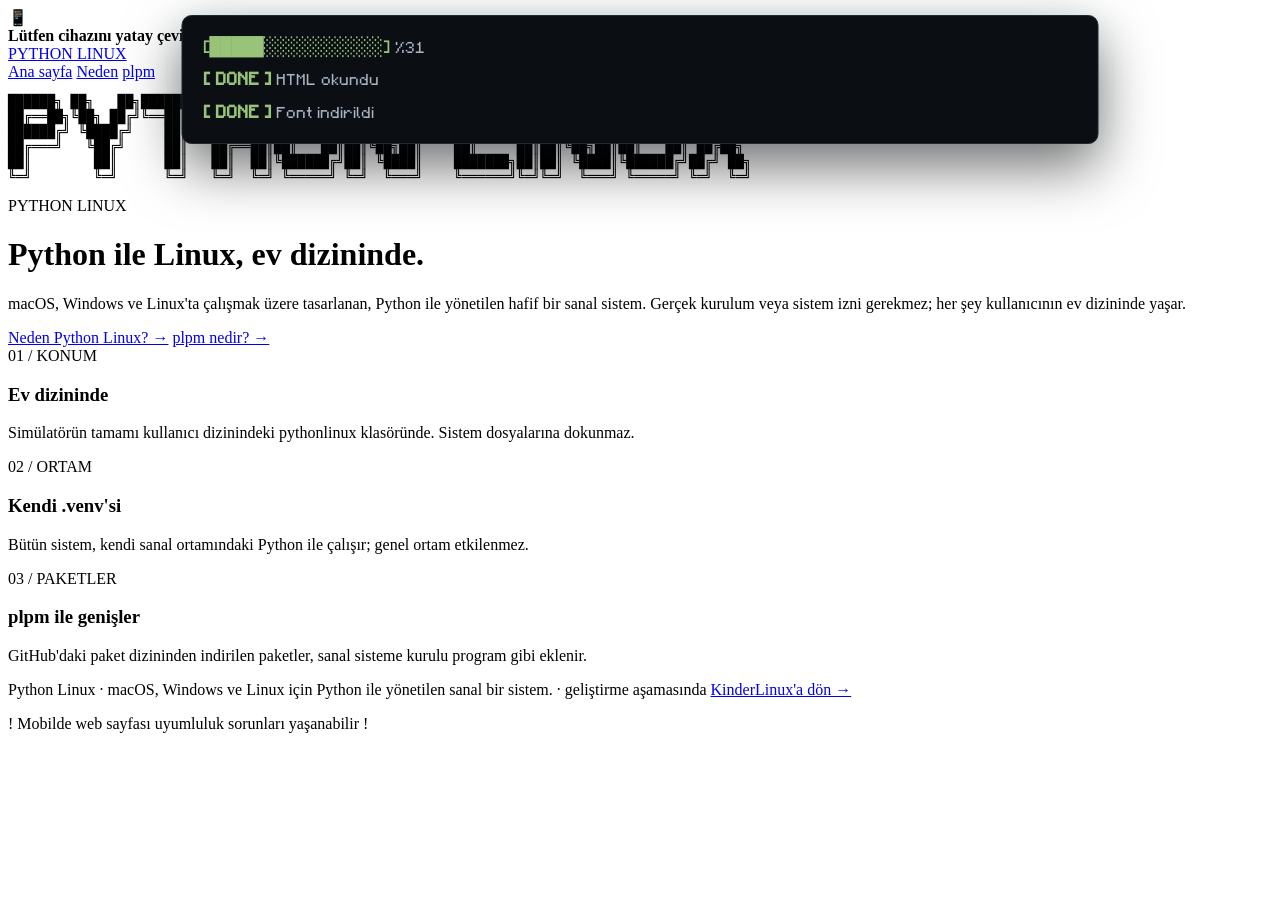
<file: index.html>
<!doctype html>
<html lang="tr">
<head>
<meta charset="utf-8">
<meta name="viewport" content="width=device-width, initial-scale=1">
<title>Python Linux</title>
<script>document.documentElement.classList.add("js");setTimeout(function(){var t=document.getElementById("theme");if(t)t.media="all";document.body.classList.add("font-in","colors-in","nav-in","cards-in")},8000)</script>
<link rel="preload" href="minecraft.woff2" as="font" type="font/woff2" crossorigin>
<link rel="stylesheet" href="boot.css">
<link id="theme" rel="stylesheet" href="style.css" media="print">
<noscript><link rel="stylesheet" href="style.css"></noscript>
<script src="script.js" defer></script>
</head>
<body>

<div class="rotate">
  <div class="icon">&#128241;</div>
  <strong>L&uuml;tfen cihazını yatay &ccedil;evir</strong>
  <span>Bu site yatay ekran i&ccedil;in tasarlandı.</span>
</div>

<nav>
  <div class="wrap">
    <a class="brand" href="index.html">PYTHON LINUX</a>
    <div class="links">
      <a class="active" href="index.html">Ana sayfa</a>
      <a href="neden.html">Neden</a>
      <a href="plpm.html">plpm</a>
    </div>
  </div>
</nav>

<div class="wrap">
  <header class="hero">
    <pre class="banner"><span class="c">██████╗ ██╗   ██╗████████╗██╗  ██╗ ██████╗ ███╗   ██╗    ██╗     ██╗███╗   ██╗██╗   ██╗██╗  ██╗</span>
<span class="y">██╔══██╗╚██╗ ██╔╝╚══██╔══╝██║  ██║██╔═══██╗████╗  ██║    ██║     ██║████╗  ██║██║   ██║╚██╗██╔╝</span>
<span class="g">██████╔╝ ╚████╔╝    ██║   ███████║██║   ██║██╔██╗ ██║    ██║     ██║██╔██╗ ██║██║   ██║ ╚███╔╝</span>
<span class="c">██╔═══╝   ╚██╔╝     ██║   ██╔══██║██║   ██║██║╚██╗██║    ██║     ██║██║╚██╗██║██║   ██║ ██╔██╗</span>
<span class="y">██║        ██║      ██║   ██║  ██║╚██████╔╝██║ ╚████║    ███████╗██║██║ ╚████║╚██████╔╝██╔╝ ██╗</span>
<span class="g">╚═╝        ╚═╝      ╚═╝   ╚═╝  ╚═╝ ╚═════╝ ╚═╝  ╚═══╝    ╚══════╝╚═╝╚═╝  ╚═══╝ ╚═════╝ ╚═╝  ╚═╝</span></pre>
    <div class="wordmark">PYTHON LINUX</div>

    <h1>Python ile Linux, ev dizininde.</h1>
    <p class="lead">macOS, Windows ve Linux'ta çalışmak &uuml;zere tasarlanan, Python ile y&ouml;netilen hafif bir sanal sistem. Gerçek kurulum veya sistem izni gerekmez; her şey kullanıcının ev dizininde yaşar.</p>
    <a class="cta" href="neden.html">Neden Python Linux? &rarr;</a>
    <a class="cta" href="plpm.html">plpm nedir? &rarr;</a>
  </header>

  <section class="page">
    <div class="rule"></div>
    <div class="grid">
      <div class="card">
        <div class="no">01 / KONUM</div>
        <h3>Ev dizininde</h3>
        <p>Sim&uuml;lat&ouml;r&uuml;n tamamı kullanıcı dizinindeki <span class="c">pythonlinux</span> klas&ouml;r&uuml;nde. Sistem dosyalarına dokunmaz.</p>
      </div>
      <div class="card">
        <div class="no">02 / ORTAM</div>
        <h3>Kendi .venv'si</h3>
        <p>B&uuml;t&uuml;n sistem, kendi sanal ortamındaki Python ile çalışır; genel ortam etkilenmez.</p>
      </div>
      <div class="card">
        <div class="no">03 / PAKETLER</div>
        <h3>plpm ile genişler</h3>
        <p>GitHub'daki paket dizininden indirilen paketler, sanal sisteme kurulu program gibi eklenir.</p>
      </div>
    </div>
  </section>
</div>

<footer>
  <div class="wrap">
    Python Linux &middot; macOS, Windows ve Linux i&ccedil;in Python ile y&ouml;netilen sanal bir sistem. &middot; geliştirme aşamasında
    <a class="cta" href="https://kinderlinux.github.io">KinderLinux'a d&ouml;n &rarr;</a>
    <p>! Mobilde web sayfası uyumluluk sorunları yaşanabilir !</p>
  </div>
</footer>

</body>
</html>
</file>
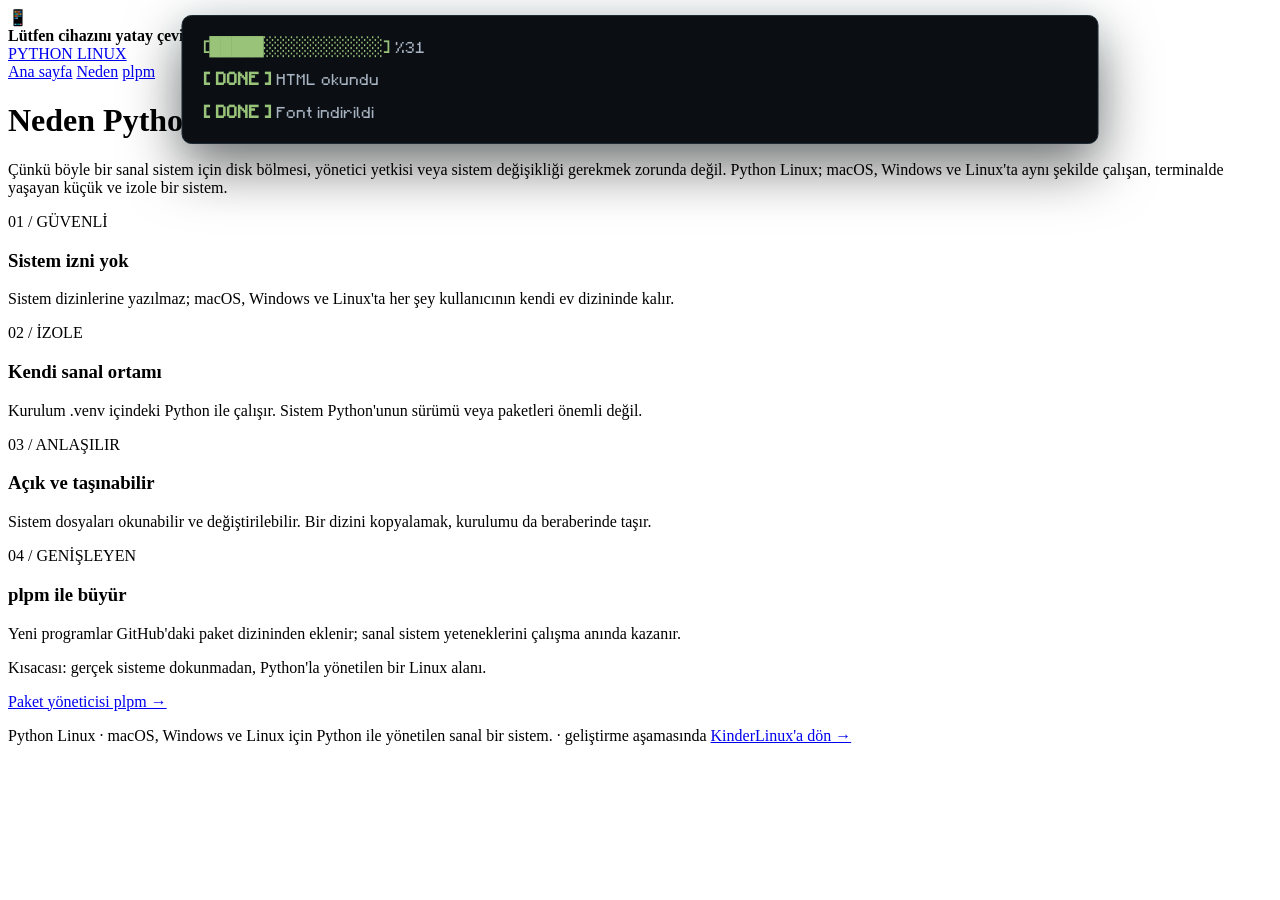
<file: neden.html>
<!doctype html>
<html lang="tr">
<head>
<meta charset="utf-8">
<meta name="viewport" content="width=device-width, initial-scale=1">
<title>Neden Python Linux? &middot; Python Linux</title>
<script>document.documentElement.classList.add("js");setTimeout(function(){var t=document.getElementById("theme");if(t)t.media="all";document.body.classList.add("font-in","colors-in","nav-in","cards-in")},8000)</script>
<link rel="preload" href="minecraft.woff2" as="font" type="font/woff2" crossorigin>
<link rel="stylesheet" href="boot.css">
<link id="theme" rel="stylesheet" href="style.css" media="print">
<noscript><link rel="stylesheet" href="style.css"></noscript>
<script src="script.js" defer></script>
</head>
<body>

<div class="rotate">
  <div class="icon">&#128241;</div>
  <strong>L&uuml;tfen cihazını yatay &ccedil;evir</strong>
  <span>Bu site yatay ekran i&ccedil;in tasarlandı.</span>
</div>

<nav>
  <div class="wrap">
    <a class="brand" href="index.html">PYTHON LINUX</a>
    <div class="links">
      <a href="index.html">Ana sayfa</a>
      <a class="active" href="neden.html">Neden</a>
      <a href="plpm.html">plpm</a>
    </div>
  </div>
</nav>

<div class="wrap">
  <main class="page">
    <h1>Neden Python Linux?</h1>
    <p class="intro">&Ccedil;ünk&uuml; b&ouml;yle bir sanal sistem i&ccedil;in disk b&ouml;lmesi, y&ouml;netici yetkisi veya sistem değişikliği gerekmek zorunda değil. Python Linux; macOS, Windows ve Linux'ta aynı şekilde çalışan, terminalde yaşayan kü&ccedil;&uuml;k ve izole bir sistem.</p>
    <div class="rule"></div>
    <div class="grid">
      <div class="card">
        <div class="no">01 / G&Uuml;VENLİ</div>
        <h3>Sistem izni yok</h3>
        <p>Sistem dizinlerine yazılmaz; macOS, Windows ve Linux'ta her şey kullanıcının kendi ev dizininde kalır.</p>
      </div>
      <div class="card">
        <div class="no">02 / İZOLE</div>
        <h3>Kendi sanal ortamı</h3>
        <p>Kurulum <span class="c">.venv</span> i&ccedil;indeki Python ile çalışır. Sistem Python'unun sür&uuml;m&uuml; veya paketleri &ouml;nemli değil.</p>
      </div>
      <div class="card">
        <div class="no">03 / ANLAŞILIR</div>
        <h3>A&ccedil;ık ve taşınabilir</h3>
        <p>Sistem dosyaları okunabilir ve değiştirilebilir. Bir dizini kopyalamak, kurulumu da beraberinde taşır.</p>
      </div>
      <div class="card">
        <div class="no">04 / GENİŞLEYEN</div>
        <h3>plpm ile büyür</h3>
        <p>Yeni programlar GitHub'daki paket dizininden eklenir; sanal sistem yeteneklerini çalışma anında kazanır.</p>
      </div>
    </div>
    <div class="rule"></div>
    <p class="note">Kısacası: gerçek sisteme dokunmadan, Python'la y&ouml;netilen bir Linux alanı.</p>
    <p><a class="cta" href="plpm.html">Paket y&ouml;neticisi plpm &rarr;</a></p>
  </main>
</div>

<footer>
  <div class="wrap">
    Python Linux &middot; macOS, Windows ve Linux i&ccedil;in Python ile y&ouml;netilen sanal bir sistem. &middot; geliştirme aşamasında
    <a class="cta" href="https://kinderlinux.github.io">KinderLinux'a d&ouml;n &rarr;</a>
  </div>
</footer>

</body>
</html>
</file>
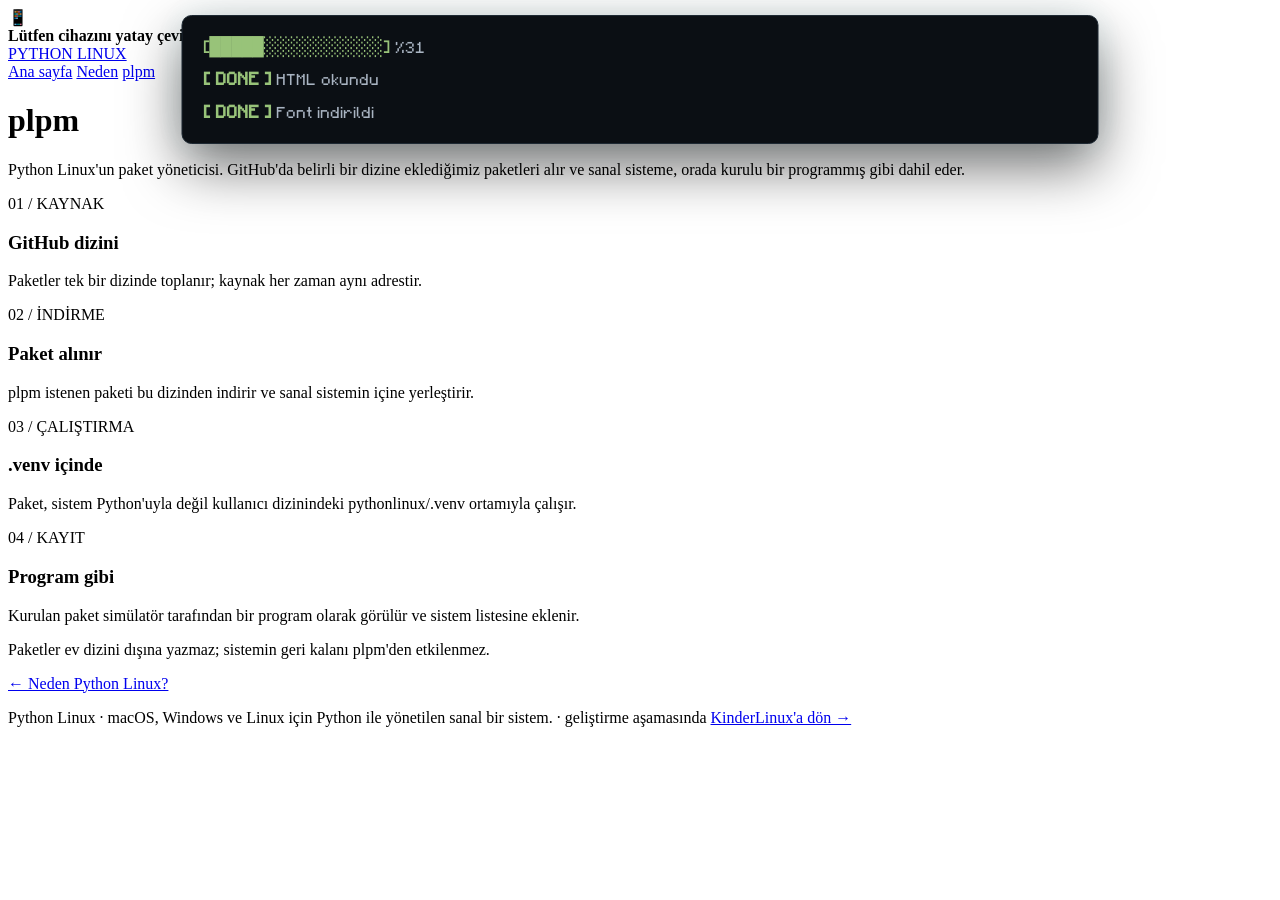
<file: plpm.html>
<!doctype html>
<html lang="tr">
<head>
<meta charset="utf-8">
<meta name="viewport" content="width=device-width, initial-scale=1">
<title>plpm &middot; Python Linux</title>
<script>document.documentElement.classList.add("js");setTimeout(function(){var t=document.getElementById("theme");if(t)t.media="all";document.body.classList.add("font-in","colors-in","nav-in","cards-in")},8000)</script>
<link rel="preload" href="minecraft.woff2" as="font" type="font/woff2" crossorigin>
<link rel="stylesheet" href="boot.css">
<link id="theme" rel="stylesheet" href="style.css" media="print">
<noscript><link rel="stylesheet" href="style.css"></noscript>
<script src="script.js" defer></script>
</head>
<body>

<div class="rotate">
  <div class="icon">&#128241;</div>
  <strong>L&uuml;tfen cihazını yatay &ccedil;evir</strong>
  <span>Bu site yatay ekran i&ccedil;in tasarlandı.</span>
</div>

<nav>
  <div class="wrap">
    <a class="brand" href="index.html">PYTHON LINUX</a>
    <div class="links">
      <a href="index.html">Ana sayfa</a>
      <a href="neden.html">Neden</a>
      <a class="active" href="plpm.html">plpm</a>
    </div>
  </div>
</nav>

<div class="wrap">
  <main class="page">
    <h1>plpm</h1>
    <p class="intro">Python Linux'un paket y&ouml;neticisi. GitHub'da belirli bir dizine eklediğimiz paketleri alır ve sanal sisteme, orada kurulu bir programmış gibi dahil eder.</p>
    <div class="rule"></div>
    <div class="flow">
      <div class="step">
        <div class="no">01 / KAYNAK</div>
        <h3>GitHub dizini</h3>
        <p>Paketler tek bir dizinde toplanır; kaynak her zaman aynı adrestir.</p>
      </div>
      <div class="step">
        <div class="no">02 / İNDİRME</div>
        <h3>Paket alınır</h3>
        <p>plpm istenen paketi bu dizinden indirir ve sanal sistemin i&ccedil;ine yerleştirir.</p>
      </div>
      <div class="step">
        <div class="no">03 / ÇALIŞTIRMA</div>
        <h3>.venv içinde</h3>
        <p>Paket, sistem Python'uyla değil kullanıcı dizinindeki <span class="c">pythonlinux/.venv</span> ortamıyla çalışır.</p>
      </div>
      <div class="step">
        <div class="no">04 / KAYIT</div>
        <h3>Program gibi</h3>
        <p>Kurulan paket sim&uuml;lat&ouml;r tarafından bir program olarak gör&uuml;l&uuml;r ve sistem listesine eklenir.</p>
      </div>
    </div>
    <div class="rule"></div>
    <p class="note">Paketler ev dizini dışına yazmaz; sistemin geri kalanı plpm'den etkilenmez.</p>
    <p><a class="cta" href="neden.html">&larr; Neden Python Linux?</a></p>
  </main>
</div>

<footer>
  <div class="wrap">
    Python Linux &middot; macOS, Windows ve Linux i&ccedil;in Python ile y&ouml;netilen sanal bir sistem. &middot; geliştirme aşamasında
    <a class="cta" href="https://kinderlinux.github.io">KinderLinux'a d&ouml;n &rarr;</a>
  </div>
</footer>

</body>
</html>
</file>
<file: boot.css>
/* Her zaman yüklü: CSS açılmadan önce de terminal yükleyicisi çalışır. */
@font-face {
  font-family: "Minecraft";
  src: url("minecraft.woff2") format("woff2");
  font-display: swap;
}
:root {
  --boot-bg: #0b0f14;
  --boot-fg: #a9b4c2;
  --boot-bright: #e8eef5;
  --boot-cyan: #56b6c2;
  --boot-yellow: #e5c07b;
  --boot-green: #98c379;
  --boot-red: #e06c75;
}
.term {
  position: fixed; top: 15px; left: 50%; transform: translateX(-50%);
  z-index: 200; width: min(875px, calc(100% - 30px));
  background: var(--boot-bg); color: var(--boot-fg);
  border: 1px solid #1e2933; border-radius: 10px;
  padding: 15px 20px;
  font: 18px/1.8 "Minecraft", ui-monospace, SFMono-Regular, Menlo, Consolas, monospace;
  box-shadow: 0 23px 56px rgba(0,0,0,.55), 0 0 33px rgba(86,182,194,.10);
}
.term .line { white-space: pre-wrap; }
.term .frame { color: var(--boot-red); font-weight: 700; }
.term .done { color: var(--boot-green); font-weight: 700; }
.term .info { color: var(--boot-cyan); font-weight: 700; }
.term .bar { color: var(--boot-green); }
.term .msg { color: var(--boot-fg); font-size: .88em; }
.term .active .msg { color: var(--boot-yellow); }
.term .active .frame { text-shadow: 0 0 13px var(--boot-red); }

.term.ready-mode { text-align: center; }
.term .ready { color: var(--boot-green); font-weight: 700; letter-spacing: .1em; text-shadow: 0 0 25px rgba(152,195,121,.5); animation: pop .35s ease-out; }
.term.out { opacity: 0; transition: opacity .4s ease; pointer-events: none; }
@keyframes pop { from { opacity: 0; transform: scale(.94); } to { opacity: 1; transform: none; } }
@media (prefers-reduced-motion: reduce) {
  .term .ready { animation: none; }
  .term.out { transition: none; }
}
</file>
<file: style.css>
@font-face {
  font-family: "Minecraft";
  src: url("minecraft.woff2") format("woff2");
  font-display: swap;
}
:root {
  --bg: #0b0f14;
  --panel: #111820;
  --line: #1e2933;
  --fg: #a9b4c2;
  --bright: #e8eef5;
  --muted: #6b7684;
  --cyan: #56b6c2;
  --yellow: #e5c07b;
  --green: #98c379;
  --red: #e06c75;
}
* { box-sizing: border-box; }
body {
  margin: 0;
  background:
    radial-gradient(60% 50% at 12% 0%, rgba(86,182,194,.10), transparent 70%),
    radial-gradient(50% 40% at 92% 12%, rgba(152,195,121,.07), transparent 70%),
    var(--bg);
  color: var(--fg);
  font: 20px/1.75 ui-monospace, SFMono-Regular, Menlo, Consolas, monospace;
  overflow-x: hidden;
}
.js body.font-in { font-family: "Minecraft", ui-monospace, SFMono-Regular, Menlo, Consolas, monospace; }
}
body::before {
  content: ""; position: fixed; inset: 0; z-index: 0; pointer-events: none;
  background: linear-gradient(rgba(255,255,255,.02) 1px, transparent 1px),
              linear-gradient(90deg, rgba(255,255,255,.02) 1px, transparent 1px);
  background-size: 60px 60px;
}
body::after {
  content: ""; position: fixed; inset: 0; z-index: 0; pointer-events: none;
  background: repeating-linear-gradient(transparent 0 4px, rgba(0,0,0,.10) 4px 5px);
}
.wrap { position: relative; z-index: 1; max-width: 1300px; margin: 0 auto; padding: 0 30px; }

nav { position: sticky; top: 0; z-index: 10; background: rgba(11,15,20,.88); backdrop-filter: blur(13px); border-bottom: 1px solid var(--line); }
nav .wrap { display: flex; align-items: center; justify-content: space-between; gap: 25px; min-height: 78px; }
.brand { color: var(--cyan); font-weight: 700; letter-spacing: .08em; text-decoration: none; white-space: nowrap; }
.links { display: flex; gap: 8px; flex-wrap: wrap; }
.links a { color: var(--muted); text-decoration: none; font-size: 18px; padding: 8px 13px; border: 1px solid transparent; border-radius: 8px; }
.links a:hover { color: var(--bright); border-color: var(--line); background: rgba(255,255,255,.03); }
.links a.active { color: var(--cyan); border-color: rgba(86,182,194,.4); }

.hero { display: flex; flex-direction: column; justify-content: center; padding: 64px 0 40px; }
.banner { margin: 0 0 18px; font-size: min(1.56vw, 16px); line-height: 1.18; white-space: pre; filter: drop-shadow(0 0 13px rgba(86,182,194,.35)); }
.c { color: var(--cyan); } .y { color: var(--yellow); } .g { color: var(--green); }
.wordmark { display: none; color: var(--cyan); font-size: clamp(38px, 10vw, 68px); font-weight: 700; letter-spacing: .08em; text-shadow: 0 0 30px rgba(86,182,194,.45); }
h1 { color: var(--bright); font-size: clamp(33px, 5.6vw, 55px); line-height: 1.25; margin: 0 0 18px; }
.lead { max-width: 66ch; margin: 0 0 25px; font-size: 21px; }
.cta { display: inline-block; margin: 8px 10px 0 0; padding: 11px 20px; border: 1px solid rgba(86,182,194,.5); border-radius: 8px; color: var(--bright); text-decoration: none; font-size: 18px; }
.cta:hover { background: rgba(86,182,194,.10); box-shadow: 0 0 23px rgba(86,182,194,.15); }

.page { padding: 40px 0 44px; }
.page h1 { margin-bottom: 13px; }
.page h1::before { content: "# "; color: var(--green); }
.page .intro { max-width: 70ch; }
.rule { height: 1px; background: linear-gradient(90deg, var(--line), transparent); margin: 26px 0; }
.grid { display: grid; grid-template-columns: repeat(auto-fit, minmax(294px, 1fr)); gap: 20px; }
.card { background: linear-gradient(180deg, var(--panel), rgba(17,24,32,.45)); border: 1px solid var(--line); border-radius: 13px; padding: 28px; transition: transform .2s, border-color .2s, box-shadow .2s; }
.card:hover { transform: translateY(-5px); border-color: rgba(86,182,194,.5); box-shadow: 0 15px 38px rgba(0,0,0,.35), 0 0 28px rgba(86,182,194,.08); }
.card .no { color: var(--yellow); font-size: 16px; }
.card h3 { color: var(--bright); font-size: 21px; margin: 8px 0 10px; }
.card p { margin: 0; font-size: 19px; }
.note { border-left: 2px solid var(--cyan); padding: 5px 0 5px 20px; color: var(--fg); max-width: 70ch; }
.flow { display: grid; grid-template-columns: repeat(auto-fit, minmax(263px, 1fr)); gap: 15px; }
.step { position: relative; border: 1px solid var(--line); border-top: 2px solid var(--cyan); border-radius: 10px; padding: 23px; background: var(--panel); }
.step .no { color: var(--yellow); font-size: 16px; }
.step h3 { color: var(--bright); font-size: 20px; margin: 8px 0; }
.step p { margin: 0; font-size: 18px; }

footer { position: relative; z-index: 1; padding: 24px 0 32px; border-top: 1px solid var(--line); color: var(--muted); font-size: 18px; }

.rotate {
  display: none; position: fixed; inset: 0; z-index: 100;
  background: var(--bg); flex-direction: column; align-items: center; justify-content: center;
  gap: 20px; text-align: center; padding: 30px;
}
.rotate .icon { font-size: 95px; animation: tilt 1.8s ease-in-out infinite alternate; filter: drop-shadow(0 0 23px rgba(86,182,194,.5)); }
@keyframes tilt { from { transform: rotate(-70deg); } to { transform: rotate(-110deg); } }
.rotate strong { color: var(--bright); font-size: 24px; }
.rotate span { font-size: 18px; }
/* Aşamalı açılış: stiller gelince üst bar, sonra içerik düşer. */
.js body:not(.colors-in) .wrap,
.js body:not(.colors-in) nav,
.js body:not(.colors-in) footer { filter: grayscale(1); }
.js body.colors-in .wrap,
.js body.colors-in footer { transition: filter .5s ease; }
nav { transition: transform .45s ease, opacity .45s ease, filter .5s ease; }
.js body:not(.nav-in) nav { transform: translateY(-100%); opacity: 0; }
.js body:not(.cards-in) .card,
.js body:not(.cards-in) .step,
.js body:not(.cards-in) h1,
.js body:not(.cards-in) .intro,
.js body:not(.cards-in) .lead,
.js body:not(.cards-in) .note,
.js body:not(.cards-in) .cta { opacity: 0; transform: translateY(15px); }
.js body.cards-in .card,
.js body.cards-in .step,
.js body.cards-in h1,
.js body.cards-in .intro,
.js body.cards-in .lead,
.js body.cards-in .note,
.js body.cards-in .cta { transition: opacity .5s ease, transform .5s ease; }
.js body.cards-in .card:nth-child(2), .js body.cards-in .step:nth-child(2) { transition-delay: .1s; }
.js body.cards-in .card:nth-child(3), .js body.cards-in .step:nth-child(3) { transition-delay: .2s; }
.js body.cards-in .card:nth-child(4), .js body.cards-in .step:nth-child(4) { transition-delay: .3s; }

@media (max-width: 875px) {
  .banner { display: none; }
  .wordmark { display: block; margin-bottom: 13px; }
}
@media (orientation: portrait) and (max-width: 767px) {
  .rotate { display: flex; }
  body { overflow: hidden; }
}
@media (prefers-reduced-motion: reduce) {
  .rotate .icon { animation: none; transform: rotate(-90deg); }
  .card { transition: none; }
}
</file>
